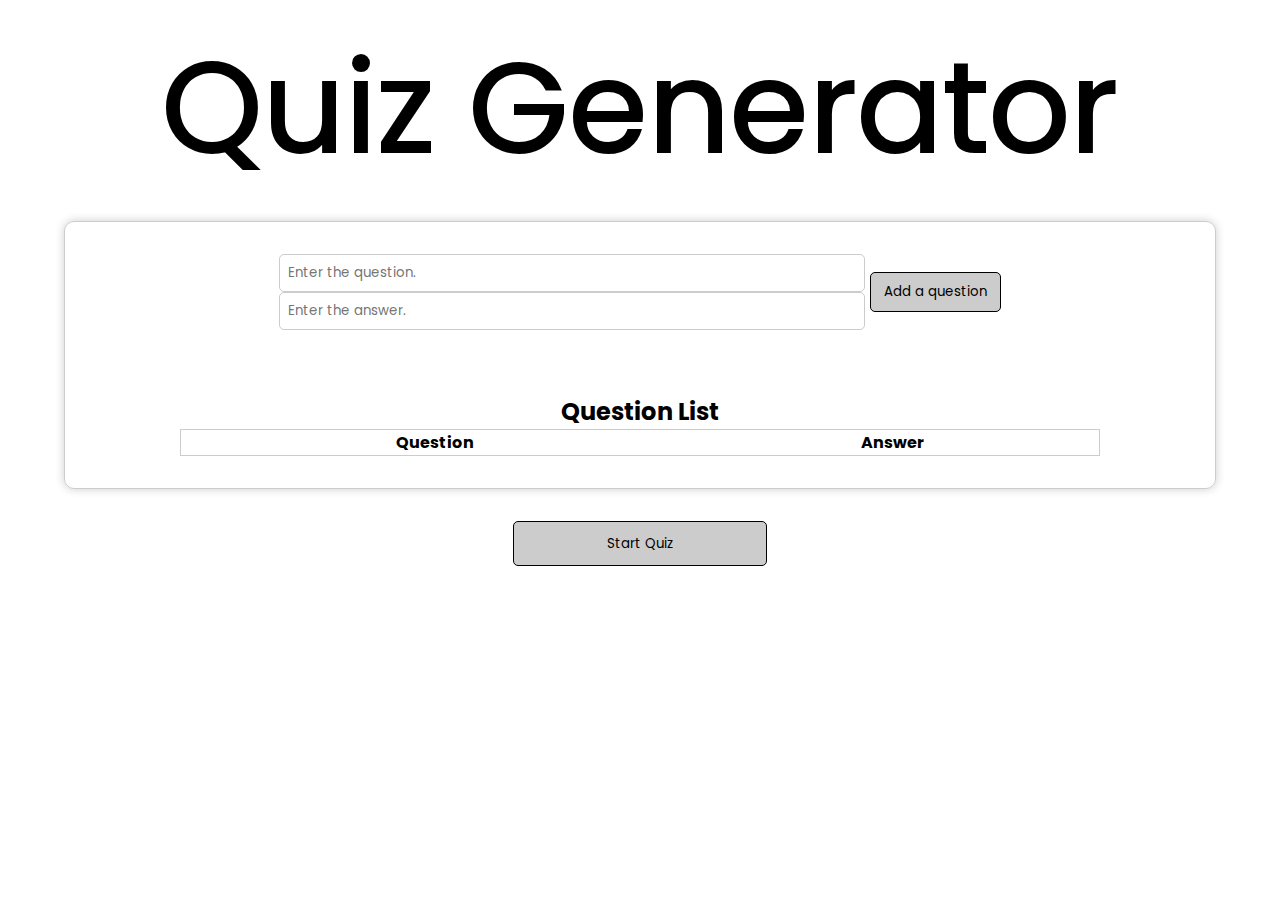
<file: index.html>
<!DOCTYPE html>
<html lang="en">
<head>
    <meta charset="UTF-8">
    <meta name="viewport" content="width=device-width, initial-scale=1.0">
    <title>Quiz Generator</title>
    <link rel="stylesheet" href="style.css">
    <link rel="icon" href="quiz_logo.png">
</head>
<body>
    <div dark-mode>
        <!-- <button id="dark-mode-toggle">Dark mode</button> -->
    </div>
    <div class="heading">
        <div class="wrapper">
            <svg>
                <text x="50%" y="50%" dy=".35em" text-anchor="middle">
                    Quiz Generator
                </text>
            </svg>
        </div>
    </div>
    <div class="container">
        <div class="input-form">
            <div class="input-form-wrapper">
                <div class="add-question">
                    <div class="input-question">
                        <p id="warning" class="warns"></p>
                        <input id="question" type="text" name="question" placeholder="Enter the question.">
                        <input id="answer" type="text" name="answer" placeholder="Enter the answer.">
                    </div>
                    <div class="add-button">
                        <button id="add-question-button">Add a question</button>
                    </div>
                </div>
            </div>
        </div>
        
        <div class="question-table">
            <h2>Question List</h2>
            <table id="question-list">
                <thead>
                    <tr>
                        <th>Question</th>
                        <th>Answer</th>
                        <th></th>
                    </tr>
                </thead>
                <tbody>
                <!-- new cells will be added here -->
                </tbody>
            </table>
        </div>
    </div>
    <div class="start-quiz">
        <button id="start-quiz-button">Start Quiz</button>
    </div>
    <script src="script.js"></script>
</body>
</html>
</file>
<file: style.css>
@import url('https://fonts.googleapis.com/css2?family=Poppins:wght@300;400;700&display=swap');
*{
    margin: 0;
    padding: 0;
    box-sizing: border-box;
    font-family: 'Poppins', sans-serif;
}
.heading{
    text-align: center;
    margin: 2rem 0;
}
.container{
    width: 90%;
    margin: 0 auto;
    border: 1px solid #ccc;
    border-radius: 10px;
    box-shadow: 0 0 10px #ccc;
    display: flex;
    flex-direction: column;
    justify-content: center;
    align-items: center;
}
.input-form{
    display: flex;
    flex-direction: column;
    justify-content: center;
    align-items: center;
    width:90%;
    margin: 2rem 15px;
}
.input-form-wrapper{
    display: flex;
    flex-direction: column;
    justify-content: center;
    align-items:center;
    width:100%;
}
#warning{
    font-size:x-small;
    color:red;
}
.add-question{
    display: flex;
    flex-direction: row;
    justify-content: center;
    align-items: center;
    width:100%;
    height: 100%;
}
input{
    width:100%;
}
.add-button{
    margin-left:5px;
    height:50%;
    width:auto;
}
.add-button button{
    color: black;
    height: 100%;
    background-color: #ccc;
    border: 1px solid black;
    border-radius: 5px;
    transition: ease-in-out 0.2s;
    padding: 1vh  1vw;
    font-size:1vh 1vh;
}
.add-button button:hover{
    box-shadow: 0 0 10px #ccc;
    scale: 1.05;
    cursor: pointer;
}
.add-question input{
    width: 100%;
    padding: 0.5rem;
    border: 1px solid #ccc;
    border-radius: 5px;
    margin-right: 1rem;
}
.question-table{
    display:flex;
    flex-direction: column;
    justify-content: center;
    align-items: center;
    width: 100%;
    margin: 2rem 0px;
}
.question-table table{
    width: 80%;
    border: 1px solid #ccc;
    border-collapse: collapse;
    font-size: 1vw 1vh;
    font-family: "Rubik", sans-serif;
}
.question-table table tr, td{
    border: 1px solid #ccc;
    padding: 0.5rem;
    text-align: center;
}
.delete-button{
    color: black;
    width: auto;
    background-color: #ccc;
    border: 1px solid black;
    border-radius: 5px;
    transition: ease-in-out 0.1s;
    padding: 1vh 1vw;

}
.delete-button:hover{
    box-shadow: 0 0 10px #ccc;
    scale: 1.05;
    cursor: pointer;
}
.start-quiz{
    margin: 2rem 5px;
    height: 5vh;
    display:flex;
    justify-content: center;
}
#start-quiz-button{
    color: black;
    height: 100%;
    width: 20%;
    background-color: #ccc;
    border: 1px solid black;
    border-radius: 5px;
    transition: ease-in-out 0.2s;
    padding: 0.5rem;
}
#start-quiz-button:hover{
    box-shadow: 0 0 10px #ccc;
    scale: 1.05;
    cursor: pointer;
    font-weight: bold;
}

@import url("https://fonts.googleapis.com/css2?family=Rubik&display=swap");

svg {
	font-family: "Rubik", sans-serif;
	width: 100%; height: 100%;
}
svg text {
	animation: stroke 5s infinite alternate;
	stroke-width: 2;
	stroke: #000000;
	font-size: 10vw;
}
@keyframes stroke {
	0%   {
		fill: rgba(0,0,0,0); stroke: rgba(0,0,0,1);
		stroke-dashoffset: 25%; stroke-dasharray: 0 50%; stroke-width: 1;
	}
	70%  {fill: rgba(0,0,0,0); stroke: rgba(0,0,0,1); }
	80%  {fill: rgba(0,0,0,0); stroke: rgba(0,0,0,1); stroke-width: 1; }
	100% {
		fill: rgba(0,0,0,1); stroke: rgba(0,0,0,0);
		stroke-dashoffset: -25%; stroke-dasharray: 50% 0; stroke-width: 0;
	}
}

.wrapper {background-color: #FFFFFF};
</file>
